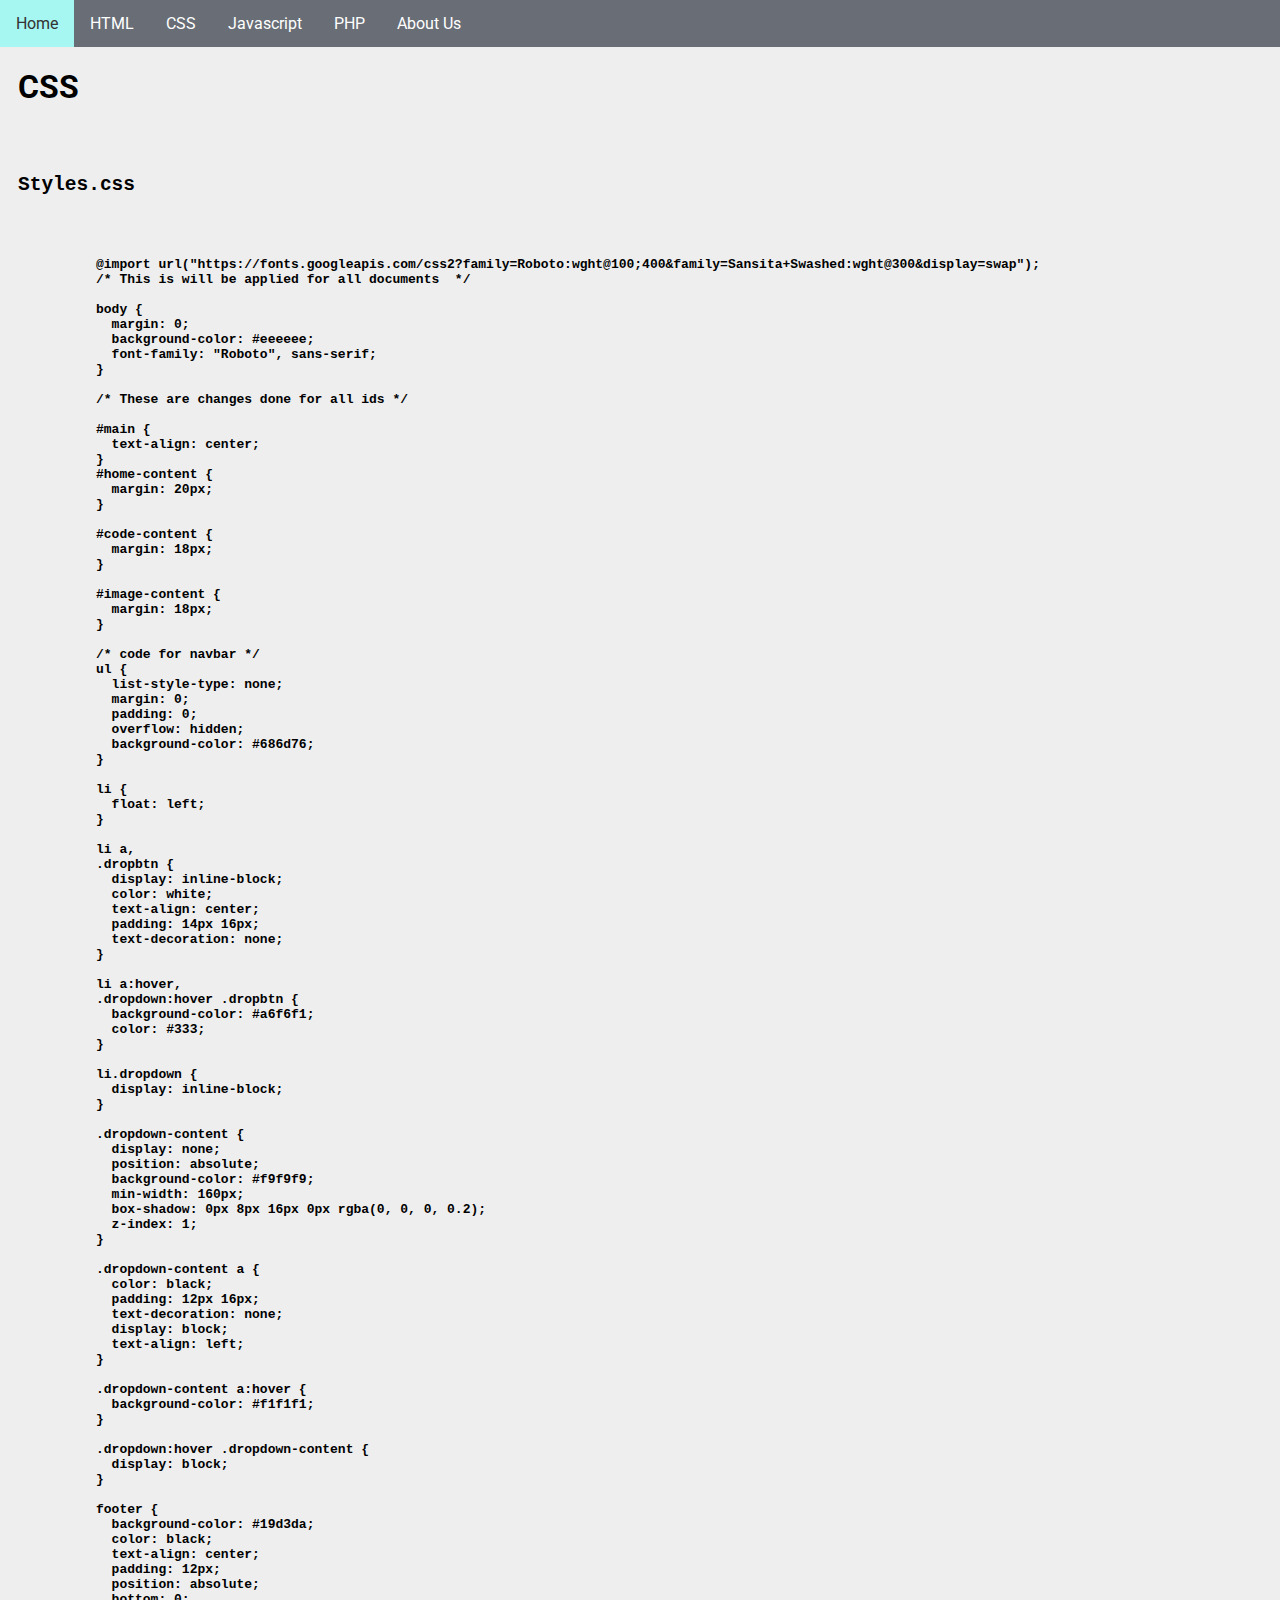
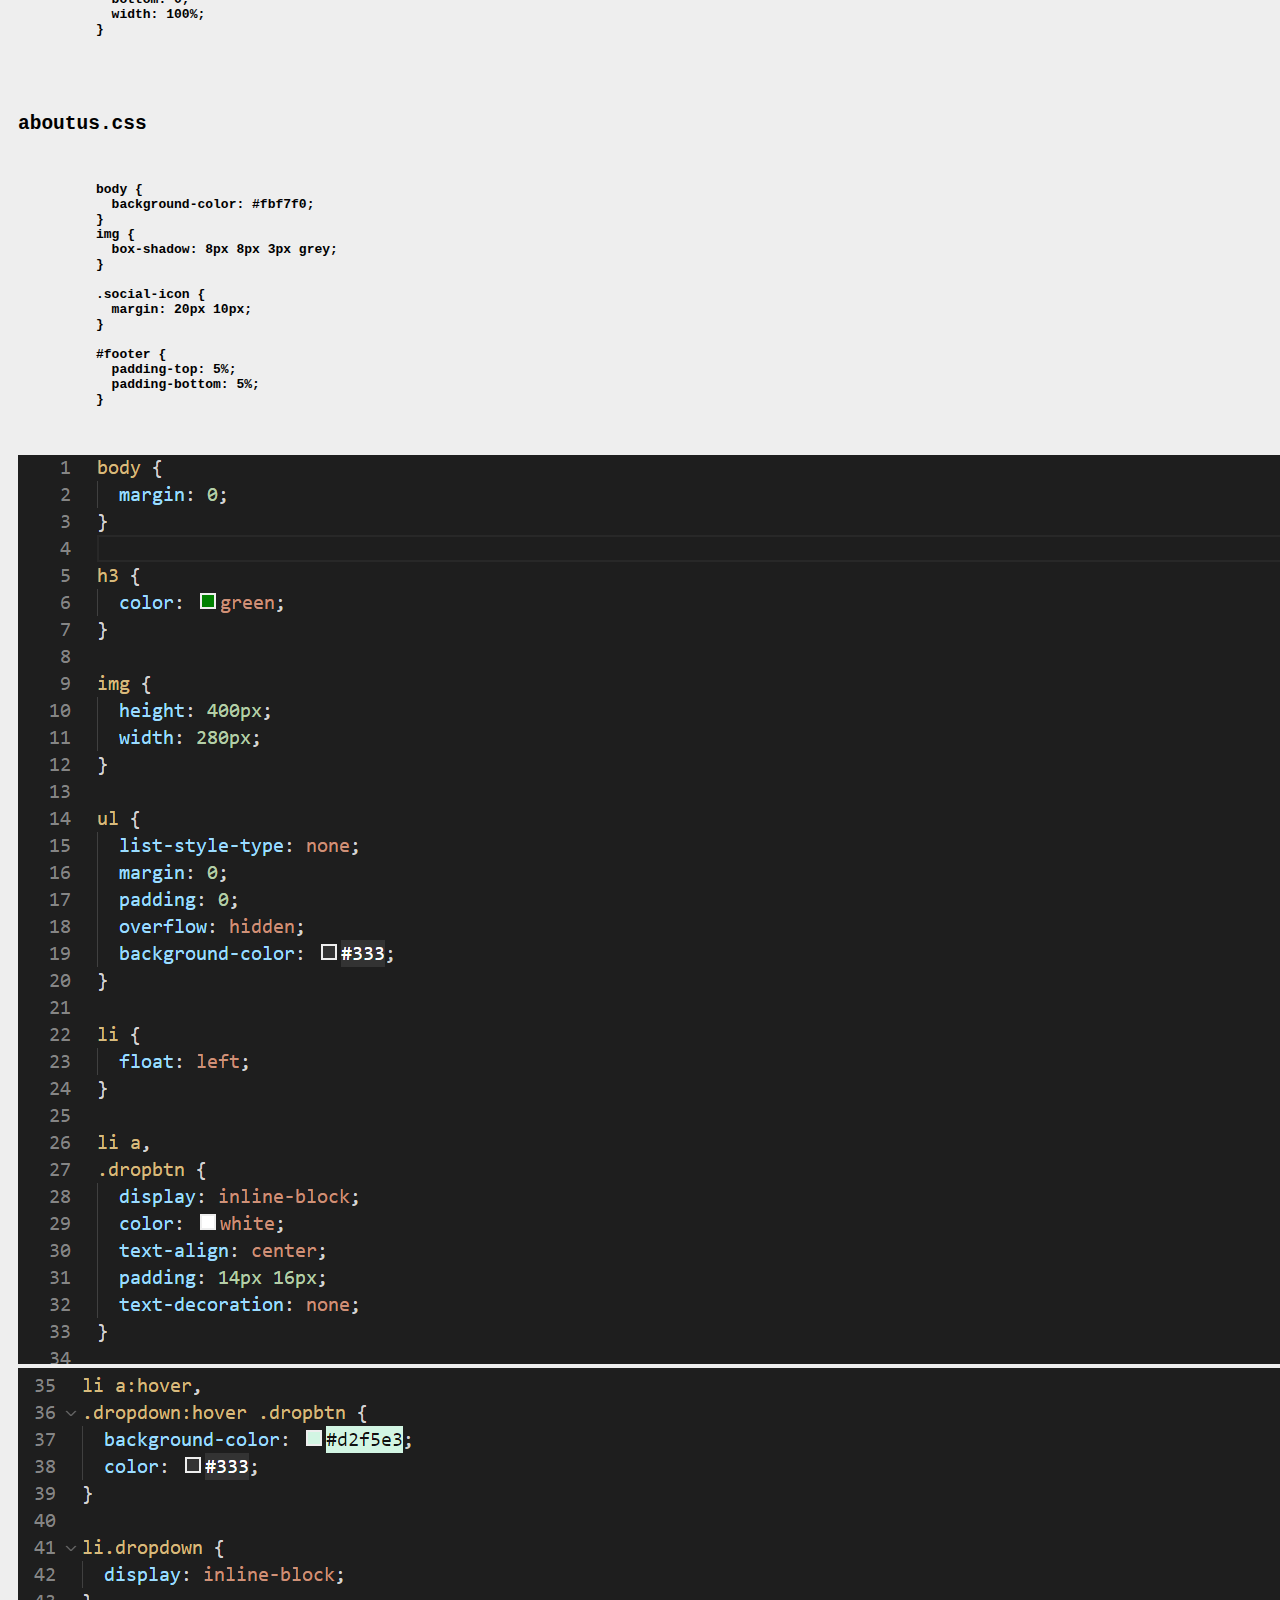
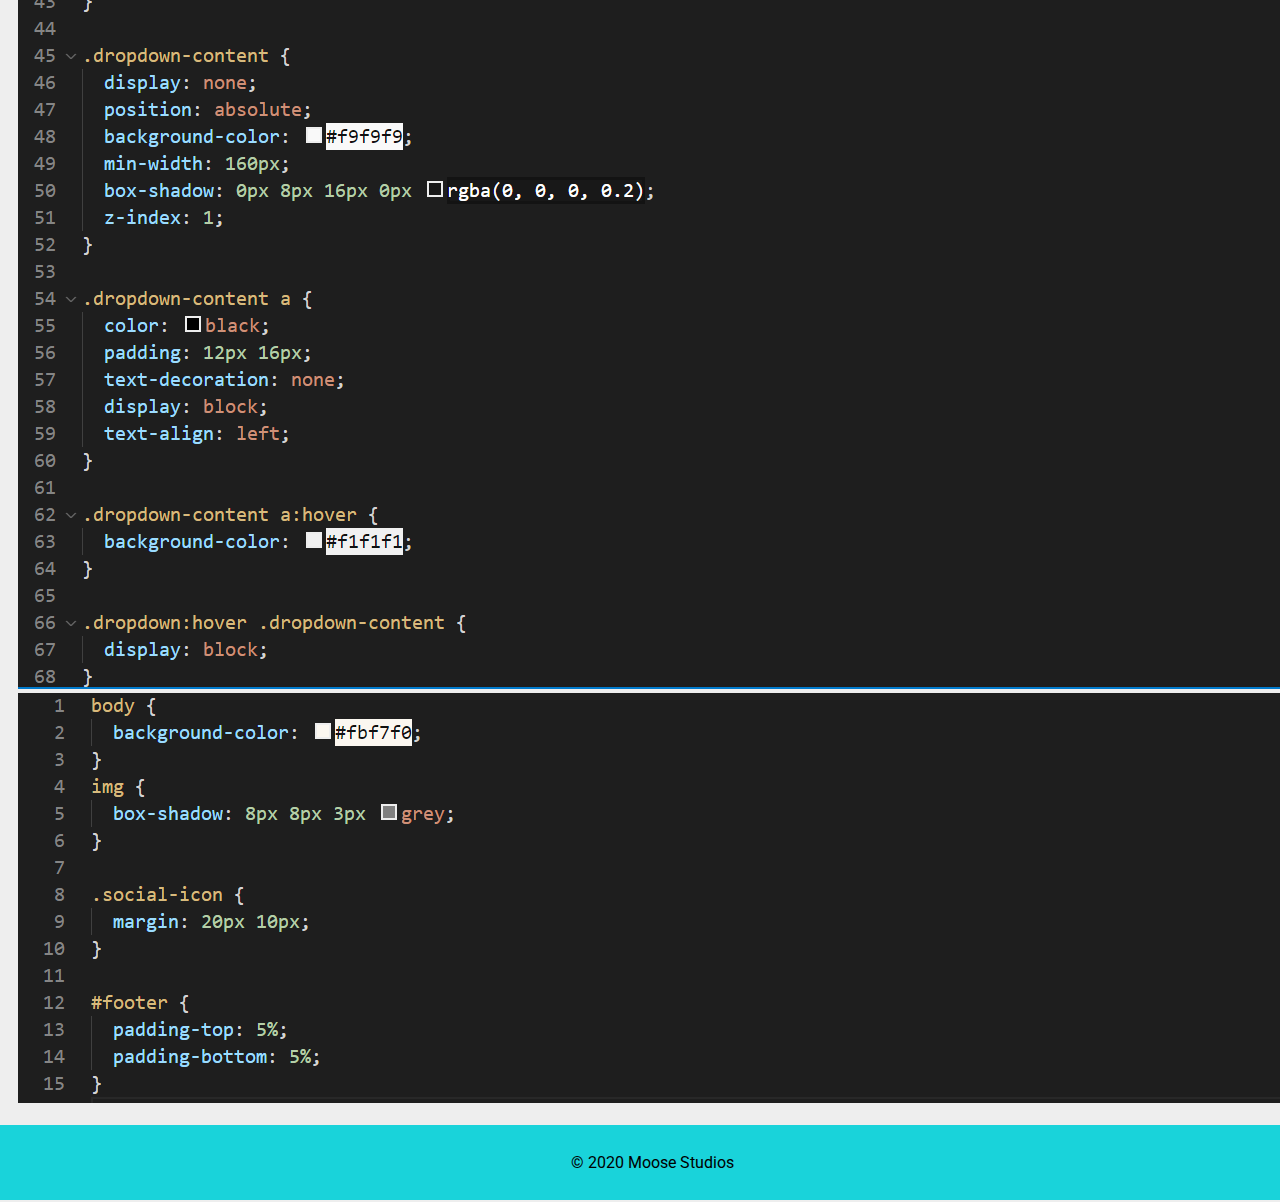
<file: Assignment 2/Working/css.html>
<!DOCTYPE html>
<html>
    <head>
        <meta charset="utf-8">
        <title>CSS</title>

        <link rel="stylesheet" type="text/css" href="../CSS/css.css"/>

        
    </head>
    <body>
      <section>
        <div id= "home">
            <ul>
                <li><a href="index.html">Home</a></li>
                <li><a href="html.html">HTML</a></li>
                <li><a href="css.html">CSS</a></li>
                <li><a href="javascript.html">Javascript</a></li>
                <li><a href="php.html">PHP</a></li>
                <li class="dropdown">
                  <a href="aboutus.html" class="dropbtn">About Us</a>
                  <div class="dropdown-content">
                    <a href="aboutus.html">Mustafa Abuthuraya</a>
                    <a href="aboutus.html">Ahmad hezbawi</a>
                  </div>
                </li>
              </ul>
        </div>
    </section>
    <section>
      <div id="codeContent">
        <h1>CSS</h1>
        <!-- Entering CSS code here -->
    <pre>
        
        <h2><strong>Styles.css</strong></h2>

        <strong>
          @import url("https://fonts.googleapis.com/css2?family=Roboto:wght@100;400&family=Sansita+Swashed:wght@300&display=swap");
          /* This is will be applied for all documents  */
          
          body {
            margin: 0;
            background-color: #eeeeee;
            font-family: "Roboto", sans-serif;
          }
          
          /* These are changes done for all ids */
          
          #main {
            text-align: center;
          }
          #home-content {
            margin: 20px;
          }
          
          #code-content {
            margin: 18px;
          }
          
          #image-content {
            margin: 18px;
          }
          
          /* code for navbar */
          ul {
            list-style-type: none;
            margin: 0;
            padding: 0;
            overflow: hidden;
            background-color: #686d76;
          }
          
          li {
            float: left;
          }
          
          li a,
          .dropbtn {
            display: inline-block;
            color: white;
            text-align: center;
            padding: 14px 16px;
            text-decoration: none;
          }
          
          li a:hover,
          .dropdown:hover .dropbtn {
            background-color: #a6f6f1;
            color: #333;
          }
          
          li.dropdown {
            display: inline-block;
          }
          
          .dropdown-content {
            display: none;
            position: absolute;
            background-color: #f9f9f9;
            min-width: 160px;
            box-shadow: 0px 8px 16px 0px rgba(0, 0, 0, 0.2);
            z-index: 1;
          }
          
          .dropdown-content a {
            color: black;
            padding: 12px 16px;
            text-decoration: none;
            display: block;
            text-align: left;
          }
          
          .dropdown-content a:hover {
            background-color: #f1f1f1;
          }
          
          .dropdown:hover .dropdown-content {
            display: block;
          }
          
          footer {
            background-color: #19d3da;
            color: black;
            text-align: center;
            padding: 12px;
            position: absolute;
            bottom: 0;
            width: 100%;
          }
          
        </strong>

          <h2><strong>aboutus.css</strong></h2>
        <strong>
          body {
            background-color: #fbf7f0;
          }
          img {
            box-shadow: 8px 8px 3px grey;
          }
          
          .social-icon {
            margin: 20px 10px;
          }
          
          #footer {
            padding-top: 5%;
            padding-bottom: 5%;
          }
        </strong>
    </pre>

      </div>
    </section>

    <section>
      <div id="imageContent">
        <img src="../Images/CSS1.PNG">
        <img src="../Images/CSS2.PNG">
        <img src="../Images/CSS3.PNG">
      </div>
    </section>
        
    <footer>
      <p>
          © 2020 Moose Studios
      </p>
  </footer>
    
    </body>
</html>
</file>
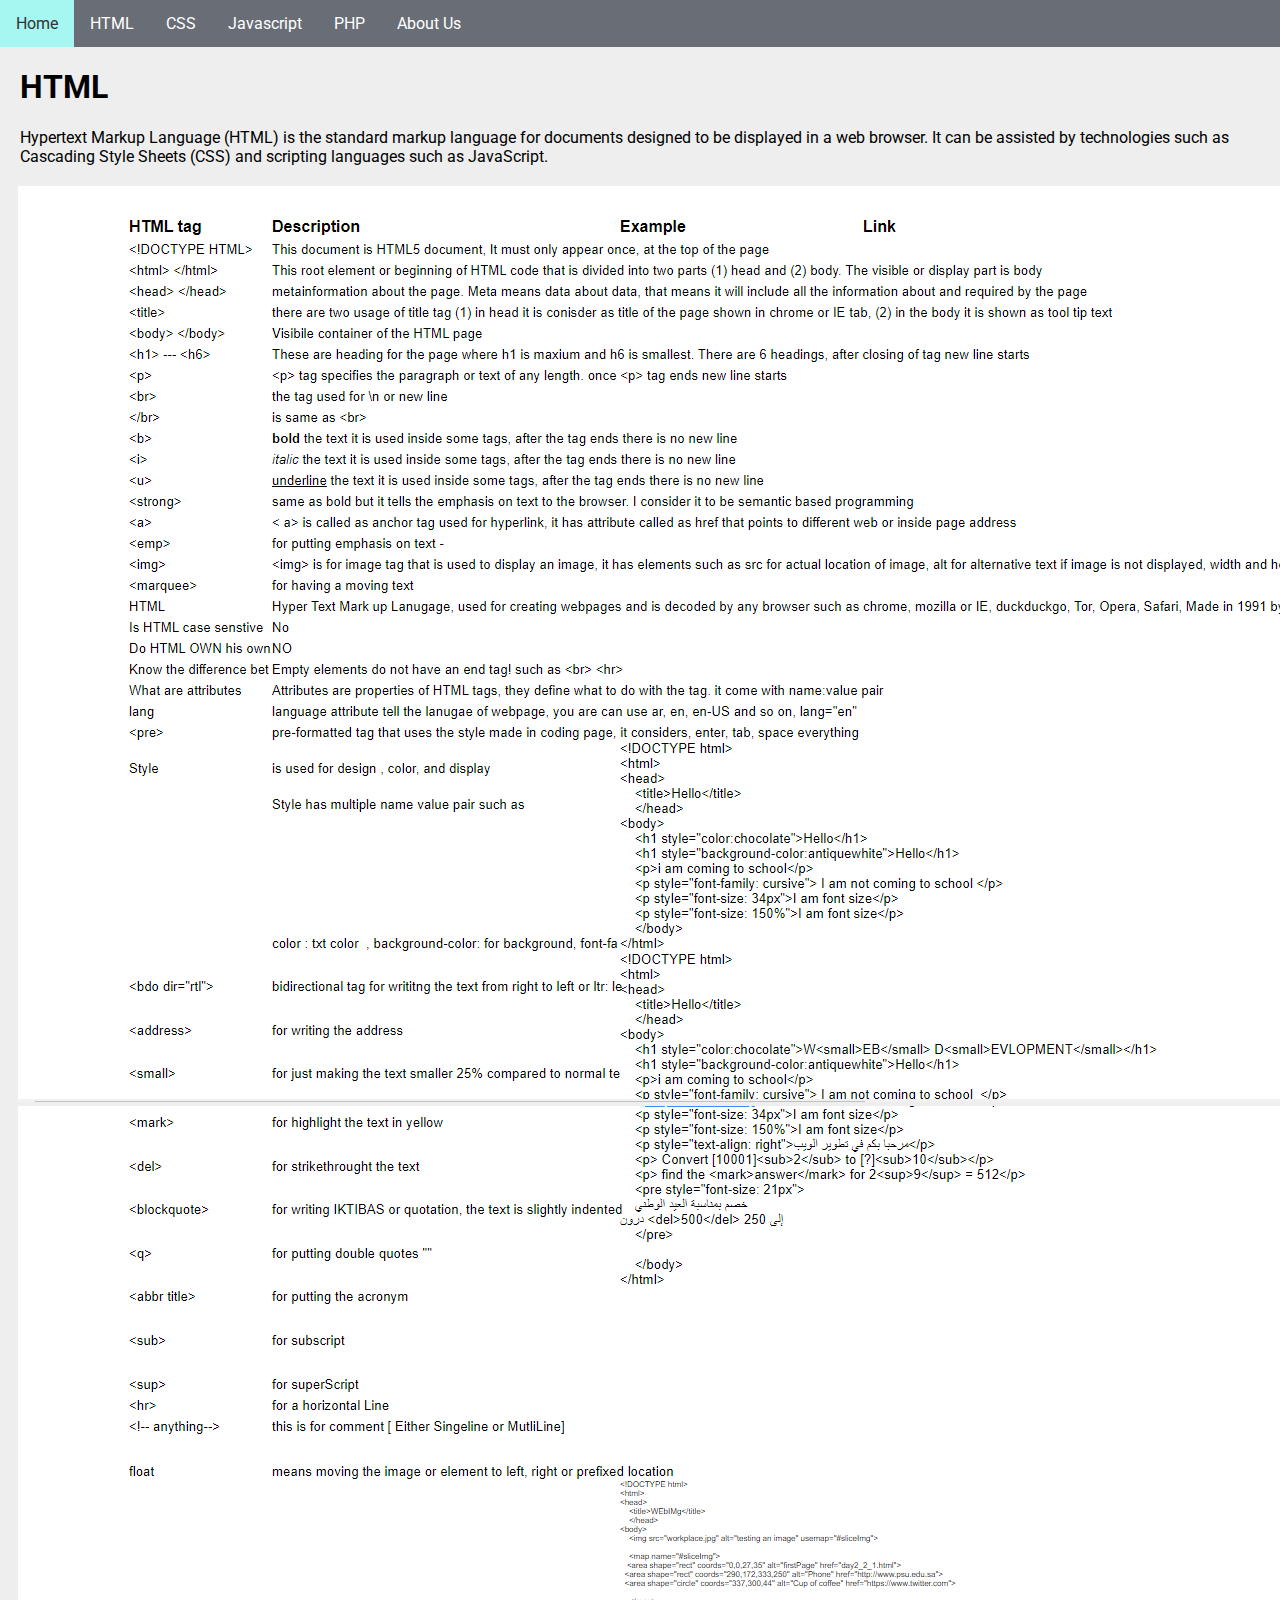
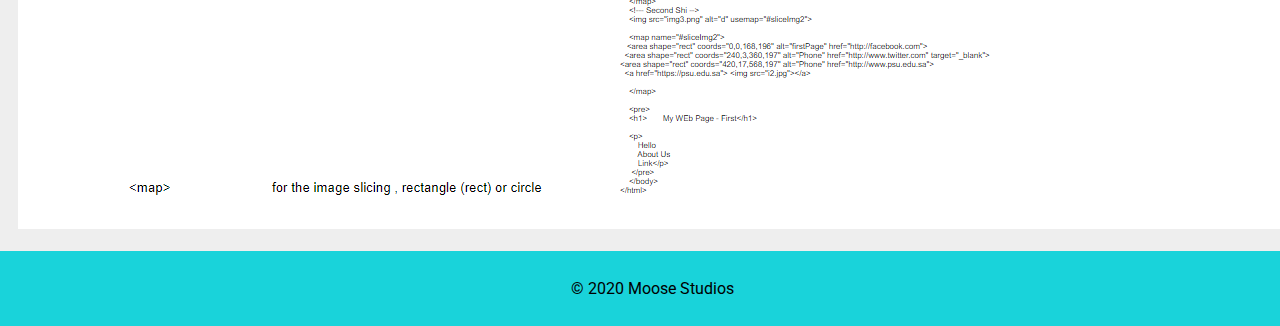
<file: Assignment 2/Working/html.html>
<!DOCTYPE html>
<html>
    <head>
        <meta charset="utf-8">
        <title>HTML</title>

        <link rel="stylesheet" type="text/css" href="../CSS/css.css"/>

    </head>
    <body>
        <section>
            <div id= "home">
                <ul>
                    <li><a href="index.html">Home</a></li>
                    <li><a href="html.html">HTML</a></li>
                    <li><a href="css.html">CSS</a></li>
                    <li><a href="javascript.html">Javascript</a></li>
                    <li><a href="php.html">PHP</a></li>
                    <li class="dropdown">
                      <a href="aboutus.html" class="dropbtn">About Us</a>
                      <div class="dropdown-content">
                        <a href="aboutus.html">Mustafa Abuthuraya</a>
                        <a href="aboutus.html">Ahmad hezbawi</a>

                      </div>
                    </li>
                  </ul>
            </div>
        </section>
        
        <section>
            <div id= "homeContent">
                <h1>HTML</h1>
                <p>Hypertext Markup Language (HTML) is the standard markup language for documents designed to be displayed in a web browser. It can be assisted by technologies such as Cascading Style Sheets (CSS) and scripting languages such as JavaScript.</p>
            
            </div>
        </section>
        <section>
            <div id="imageContent">
                <img src="../Images/html.PNG">
                <img src="../Images/html2.PNG">
            </div>
        </section>
        <footer>
            <p>
                © 2020 Moose Studios
            </p>
        </footer>
        </body>
</html>
</file>
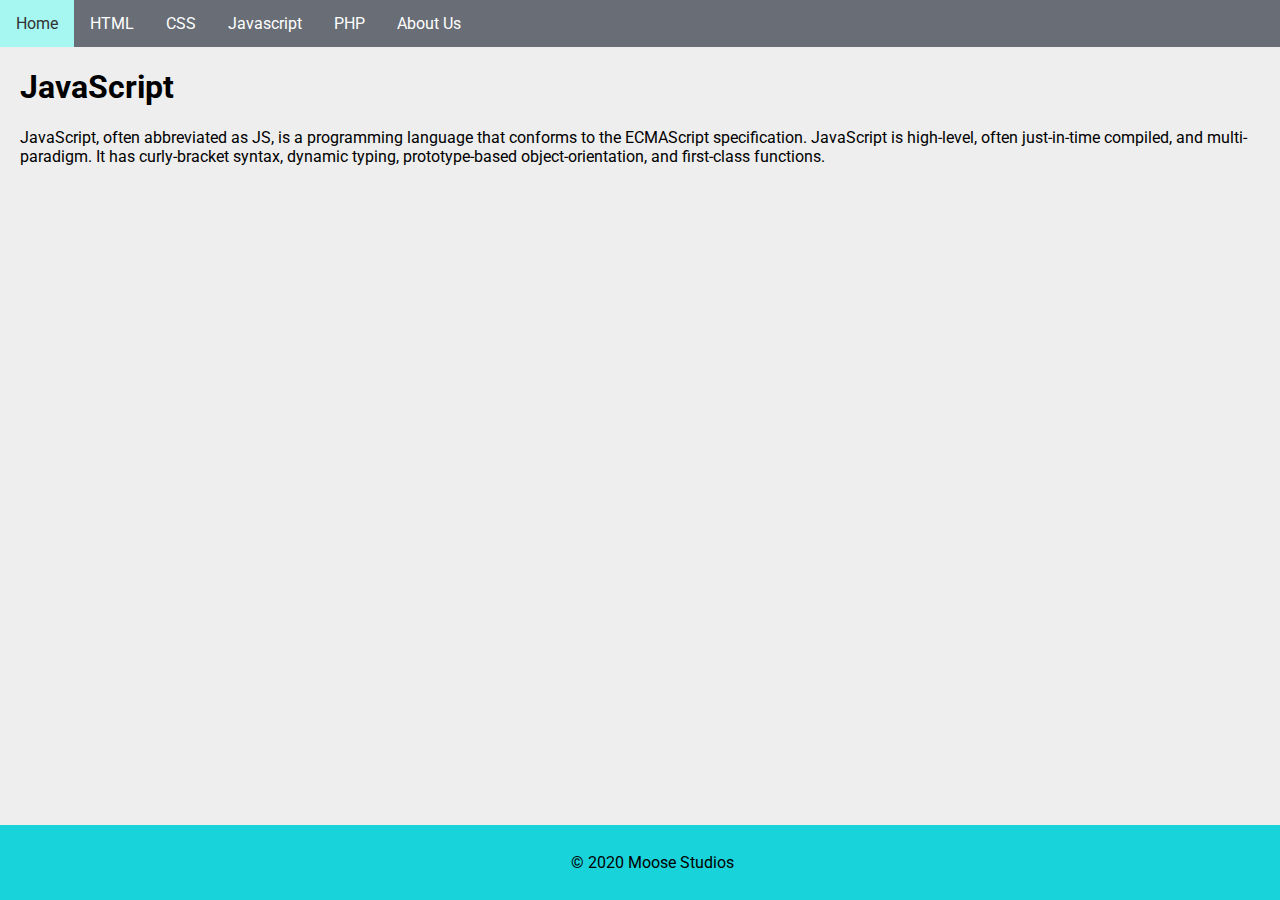
<file: Assignment 2/Working/javascript.html>
<!DOCTYPE html>
<html>
    <head>
        <meta charset="utf-8">
        <title>JavaScript</title>

        <link rel="stylesheet" type="text/css" href="../CSS/styles.css"/>


    </head>
    <body>
      <section>
        <div id = "home">
          <ul>
            <li><a href="index.html">Home</a></li>
            <li><a href="html.html">HTML</a></li>
            <li><a href="css.html">CSS</a></li>
            <li><a href="javascript.html">Javascript</a></li>
            <li><a href="php.html">PHP</a></li>
            <li class="dropdown">
              <a href="aboutus.html" class="dropbtn">About Us</a>
              <div class="dropdown-content">
                <a href="aboutus.html">Mustafa Abuthuraya</a>
                <a href="aboutus.html">Ahmad hezbawi</a>
              </div>
            </li>
          </ul>
        </div>
      </section>

      <section>
        <div id="homeContent">
          <h1>JavaScript</h1>
          <p>JavaScript, often abbreviated as JS, is a programming language that conforms to the ECMAScript specification. JavaScript is high-level, often just-in-time compiled, and multi-paradigm. It has curly-bracket syntax, dynamic typing, prototype-based object-orientation, and first-class functions.</p>
        </div>
      </section>
      <footer>
        <p>
            © 2020 Moose Studios
        </p>
    </footer>
       
    </body>
</html>
</file>
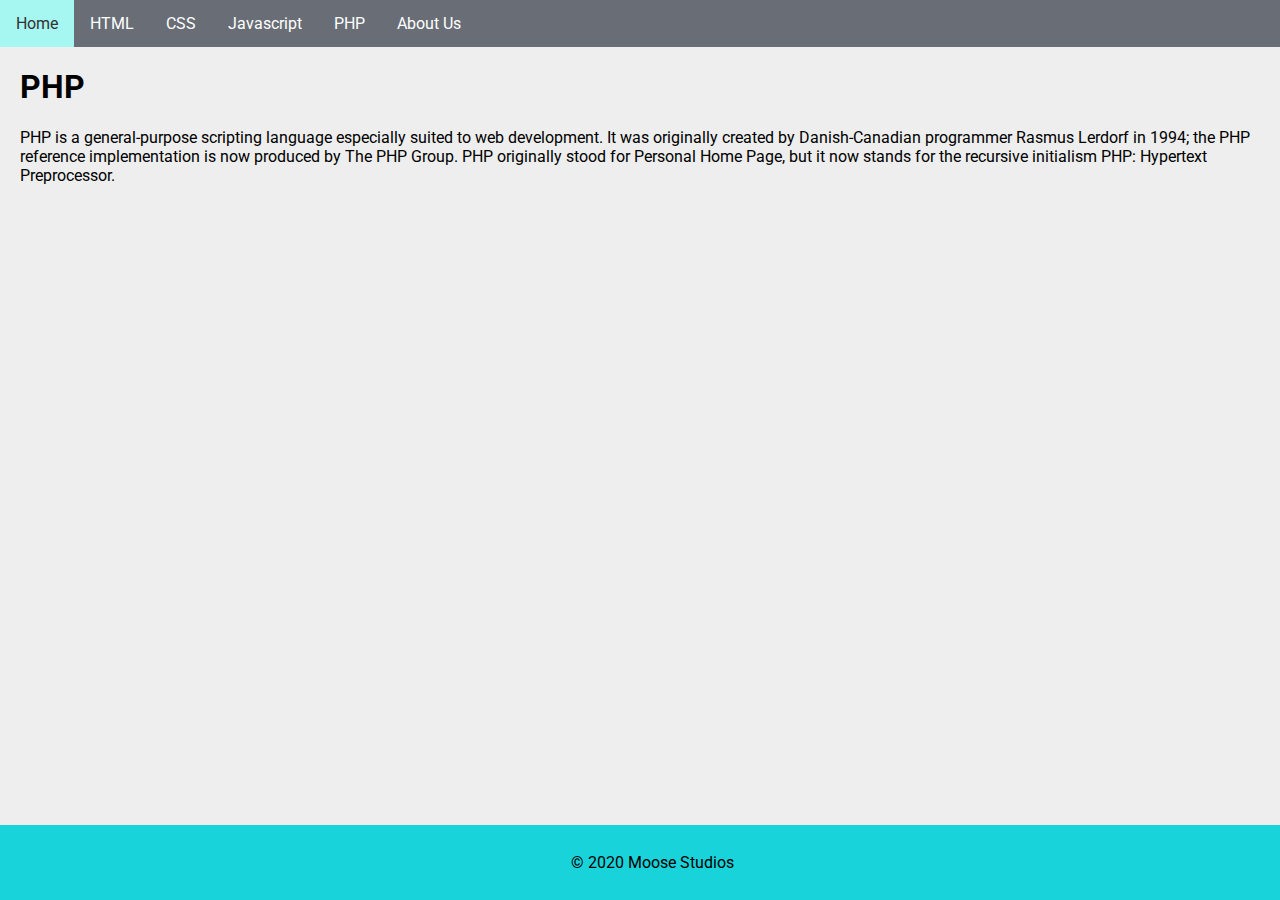
<file: Assignment 2/Working/php.html>
<!DOCTYPE html>
<html>
    <head>
        <meta charset="utf-8">
        <title>PHP</title>

        <link rel="stylesheet" type="text/css" href="../CSS/styles.css"/>
 

    </head>
    <body>
      <section>
        <div id="home">

        </div>
      </section>
        <ul>
            <li><a href="index.html">Home</a></li>
            <li><a href="html.html">HTML</a></li>
            <li><a href="css.html">CSS</a></li>
            <li><a href="javascript.html">Javascript</a></li>
            <li><a href="php.html">PHP</a></li>
            <li class="dropdown">
              <a href="aboutus.html" class="dropbtn">About Us</a>
              <div class="dropdown-content">
                <a href="aboutus.html">Mustafa Abuthuraya</a>
                <a href="aboutus.html">Ahmad hezbawi</a>
              </div>
            </li>
          </ul>

          <section>
            <div id="homeContent">
          
              <h1>PHP</h1>
              <p>PHP is a general-purpose scripting language especially suited to web development. It was originally created by Danish-Canadian programmer Rasmus Lerdorf in 1994; the PHP reference implementation is now produced by The PHP Group. PHP originally stood for Personal Home Page, but it now stands for the recursive initialism PHP: Hypertext Preprocessor.</p>
          
            </div>
          </section>
          <footer>
            <p>
                © 2020 Moose Studios
            </p>
        </footer>
</body>
</html>
</file>
<file: Assignment 2/CSS/css.css>
@import url("https://fonts.googleapis.com/css2?family=Roboto:wght@100;400&family=Sansita+Swashed:wght@300&display=swap");
/* This is will be applied for all documents  */

body {
  margin: 0;
  background-color: #eeeeee;
  font-family: "Roboto", sans-serif;
}

/* These are changes done for all ids */

/* #home {
  } */
#homeContent {
  margin: 20px;
}

#codeContent {
  margin: 18px;
}

#imageContent {
  margin: 18px;
}

/* code for navbar */
ul {
  list-style-type: none;
  margin: 0;
  padding: 0;
  overflow: hidden;
  background-color: #686d76;
}

li {
  float: left;
}

li a,
.dropbtn {
  display: inline-block;
  color: white;
  text-align: center;
  padding: 14px 16px;
  text-decoration: none;
}

li a:hover,
.dropdown:hover .dropbtn {
  background-color: #a6f6f1;
  color: #333;
}

li.dropdown {
  display: inline-block;
}

.dropdown-content {
  display: none;
  position: absolute;
  background-color: #f9f9f9;
  min-width: 160px;
  box-shadow: 0px 8px 16px 0px rgba(0, 0, 0, 0.2);
  z-index: 1;
}

.dropdown-content a {
  color: black;
  padding: 12px 16px;
  text-decoration: none;
  display: block;
  text-align: left;
}

.dropdown-content a:hover {
  background-color: #f1f1f1;
}

.dropdown:hover .dropdown-content {
  display: block;
}

footer {
  background-color: #19d3da;
  color: black;
  text-align: center;
  padding: 12px;
  width: 100%;
}
</file>
<file: Assignment 2/CSS/styles.css>
@import url("https://fonts.googleapis.com/css2?family=Roboto:wght@100;400&family=Sansita+Swashed:wght@300&display=swap");
/* This is will be applied for all documents  */

body {
  margin: 0;
  background-color: #eeeeee;
  font-family: "Roboto", sans-serif;
}

/* These are changes done for all ids */

#main {
  text-align: center;
}
#homeContent {
  margin: 20px;
}

#codeContent {
  margin: 18px;
}

#imageContent {
  margin: 18px;
}

/* code for navbar */
ul {
  list-style-type: none;
  margin: 0;
  padding: 0;
  overflow: hidden;
  background-color: #686d76;
}

li {
  float: left;
}

li a,
.dropbtn {
  display: inline-block;
  color: white;
  text-align: center;
  padding: 14px 16px;
  text-decoration: none;
}

li a:hover,
.dropdown:hover .dropbtn {
  background-color: #a6f6f1;
  color: #333;
}

li.dropdown {
  display: inline-block;
}

.dropdown-content {
  display: none;
  position: absolute;
  background-color: #f9f9f9;
  min-width: 160px;
  box-shadow: 0px 8px 16px 0px rgba(0, 0, 0, 0.2);
  z-index: 1;
}

.dropdown-content a {
  color: black;
  padding: 12px 16px;
  text-decoration: none;
  display: block;
  text-align: left;
}

.dropdown-content a:hover {
  background-color: #f1f1f1;
}

.dropdown:hover .dropdown-content {
  display: block;
}

footer {
  background-color: #19d3da;
  color: black;
  text-align: center;
  padding: 12px;
  position: absolute;
  bottom: 0;
  width: 100%;
}
</file>
